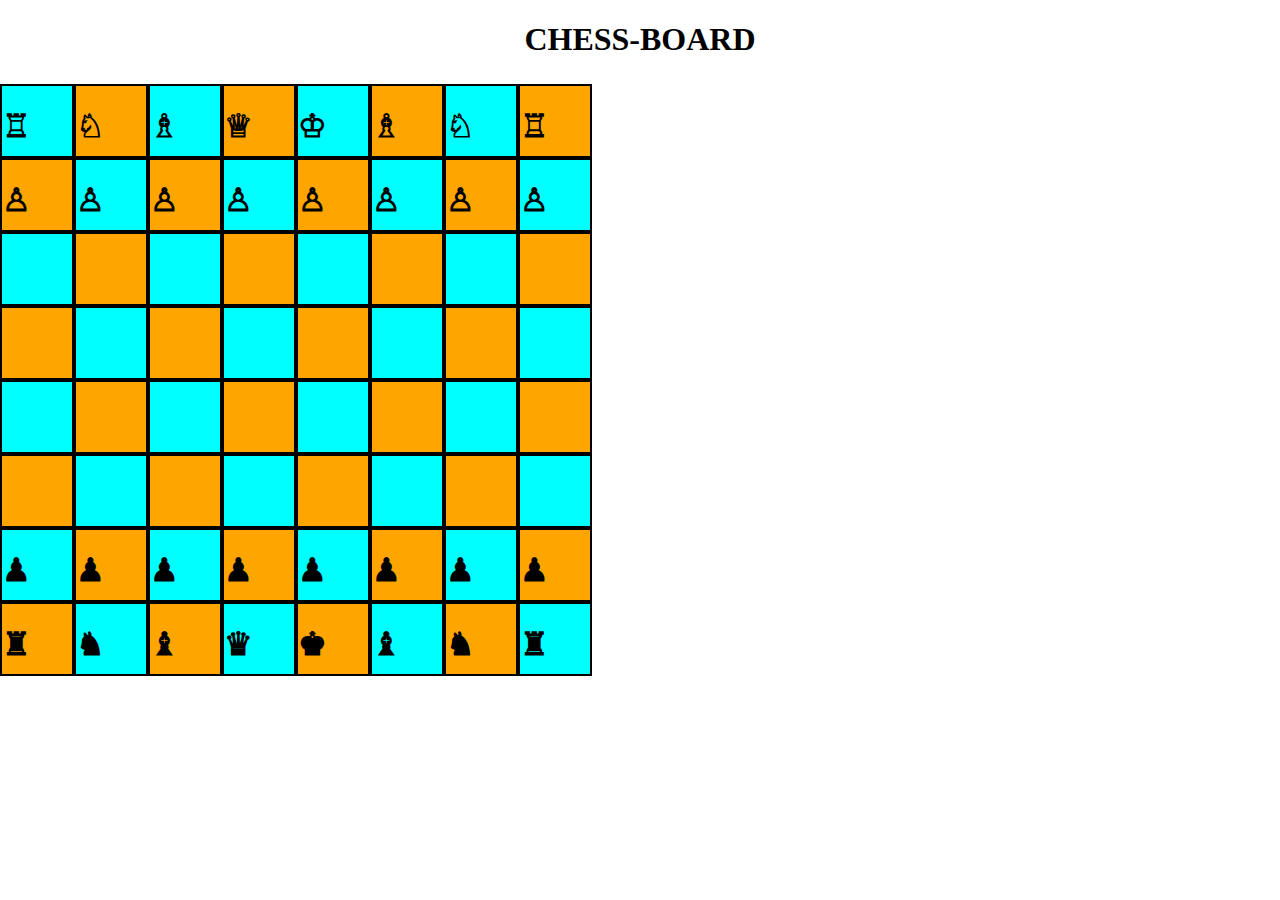
<file: chess task/index.html>
<!DOCTYPE html>
<html lang="en">
<head>
    <meta charset="UTF-8">
    <meta name="viewport" content="width=device-width, initial-scale=1.0">
    <title>Document</title>
    <link rel="stylesheet" href="./style.css">
</head>
<body>
    <center><h1>CHESS-BOARD</h1></center>
    <div class="container">
        <div class="first full">
                <div><h1>&#9814</h1></div>
                <div><h1>&#9816</h1></div>
                <div><h1>&#9815</h1></div>
                <div><h1>&#9813</h1></div>
                <div><h1>&#9812</h1></div>
                <div><h1>&#9815</h1></div>
                <div><h1>&#9816</h1></div>
                <div><h1>&#9814</h1></div>
        </div>
        <div class="first1 full">
            <div><h1>&#9817</h1></div>
            <div><h1>&#9817</h1></div>
            <div><h1>&#9817</h1></div>
            <div><h1>&#9817</h1></div>
            <div><h1>&#9817</h1></div>
            <div><h1>&#9817</h1></div>
            <div><h1>&#9817</h1></div>
            <div><h1>&#9817</h1></div>
        </div>
    
        <div class="first empty">
            <div></div>
            <div></div>
            <div></div>
            <div></div>
            <div></div>
            <div></div>
            <div></div>
            <div></div>
        </div>
    
        <div class="first1 empty">
            <div></div>
            <div></div>
            <div></div>
            <div></div>
            <div></div>
            <div></div>
            <div></div>
            <div></div>
        </div>
    
        <div class="first empty">
            <div></div>
            <div></div>
            <div></div>
            <div></div>
            <div></div>
            <div></div>
            <div></div>
            <div></div>
        </div>
    
        <div class="first1 empty ">
            <div></div>
            <div></div>
            <div></div>
            <div></div>
            <div></div>
            <div></div>
            <div></div>
            <div></div>
        </div>
    
        <div class="first full">
            <div><h1>&#9823</h1></div>
            <div><h1>&#9823</h1></div>
            <div><h1>&#9823</h1></div>
            <div><h1>&#9823</h1></div>
            <div><h1>&#9823</h1></div>
            <div><h1>&#9823</h1></div>
            <div><h1>&#9823</h1></div>
            <div><h1>&#9823</h1></div>
        </div>
    
        <div class="first1 full">
            <div><h1>&#9820</h1></div>
            <div><h1>&#9822</h1></div>
            <div><h1>&#9821</h1></div>
            <div><h1>&#9819</h1></div>
            <div><h1>&#9818</h1></div>
            <div><h1>&#9821</h1></div>
            <div><h1>&#9822</h1></div>
            <div><h1>&#9820</h1></div>
        </div>
    
    
    </div>
</body>
</html>
</file>
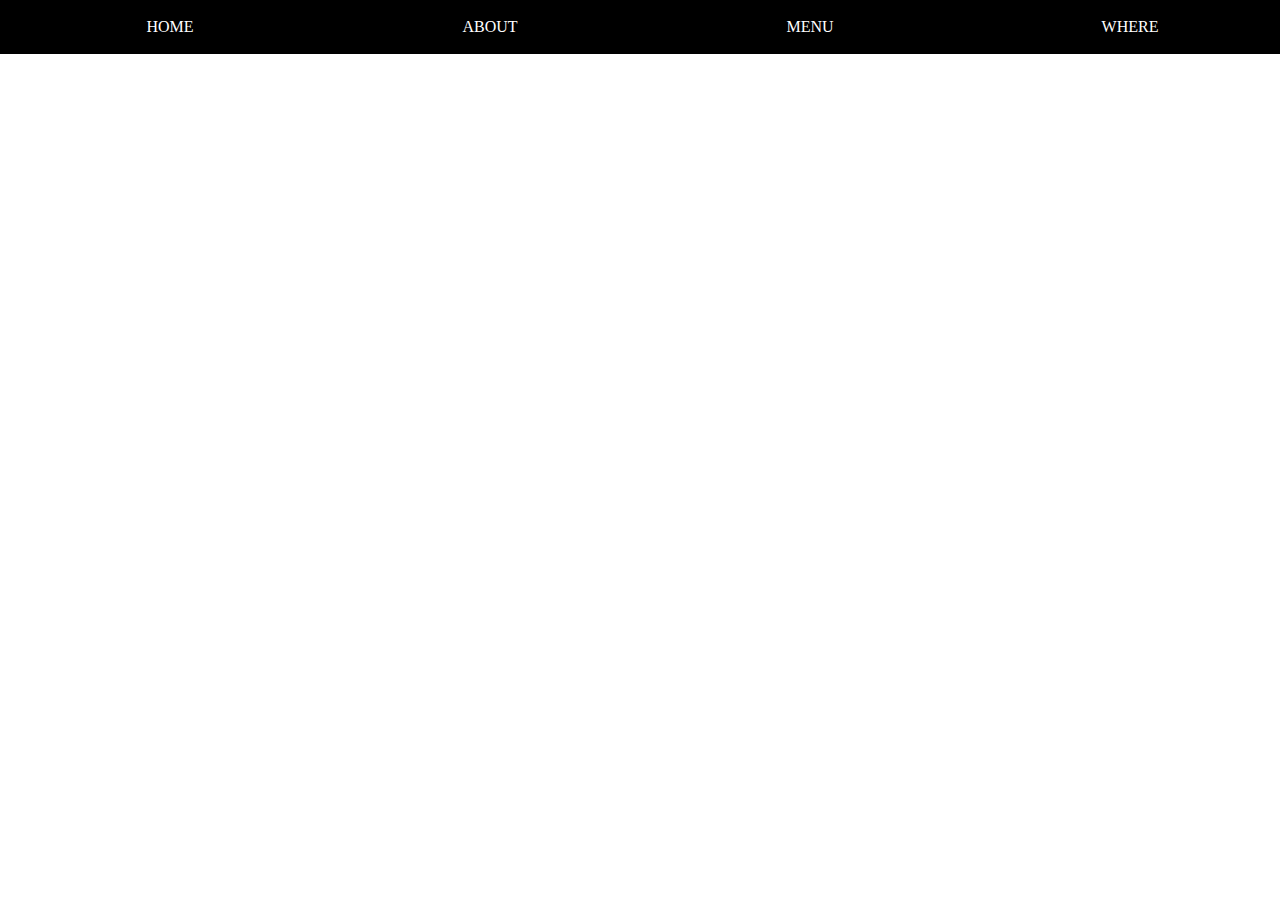
<file: Tssk.html>
<!DOCTYPE html>
<html lang="en">
<head>
        <title>Document</title>
</head>
<body>
<header>
<nav < a href="#" > HOME </a> </nav>
<nav < a href="#" > ABOUT </a> </nav>
<nav < a href="#" > MENU </a> </nav>
<nav < a href="#" > WHERE </a> </nav>
</header>

<style>
header{
top:0;
left:0;
padding:10px;
display : flex;
justify-content: space-around;
position:fixed;
z-index:1;
background-color:black;
width:100%;
color:white;
}

nav{
width:100%;
text-align:center;
padding: 8px;
}

nav:hover{
background-color:grey;
}

nav:hover a{
color:black;
}


</style>
    
</body>
</html>
</file>
<file: chess task/style.css>
body{
    margin: 0;
    padding: 0;
   position: relative;
}

.container{
    position: absolute;
    width: 800px;
    height: 800px;
    display: flex;
    align-content: center;
    flex-wrap: wrap;
    align-items: center;
    align-content: center;
    flex-shrink: 1;
    margin-top: -100px;  
}
.first,.first1{
    display: flex;

}
.first div,.first1 div{
    width: 70px;
    height: 70px;
    border: 2px solid black;
}

.first div:nth-child(odd){
    background-color:aqua;
}
.first1 div:nth-child(even){
    background-color:aqua;
}
.first1 div:nth-child(odd){
    background-color:orange;
}
.first div:nth-child(even){
    background-color: orange;
}
</file>
